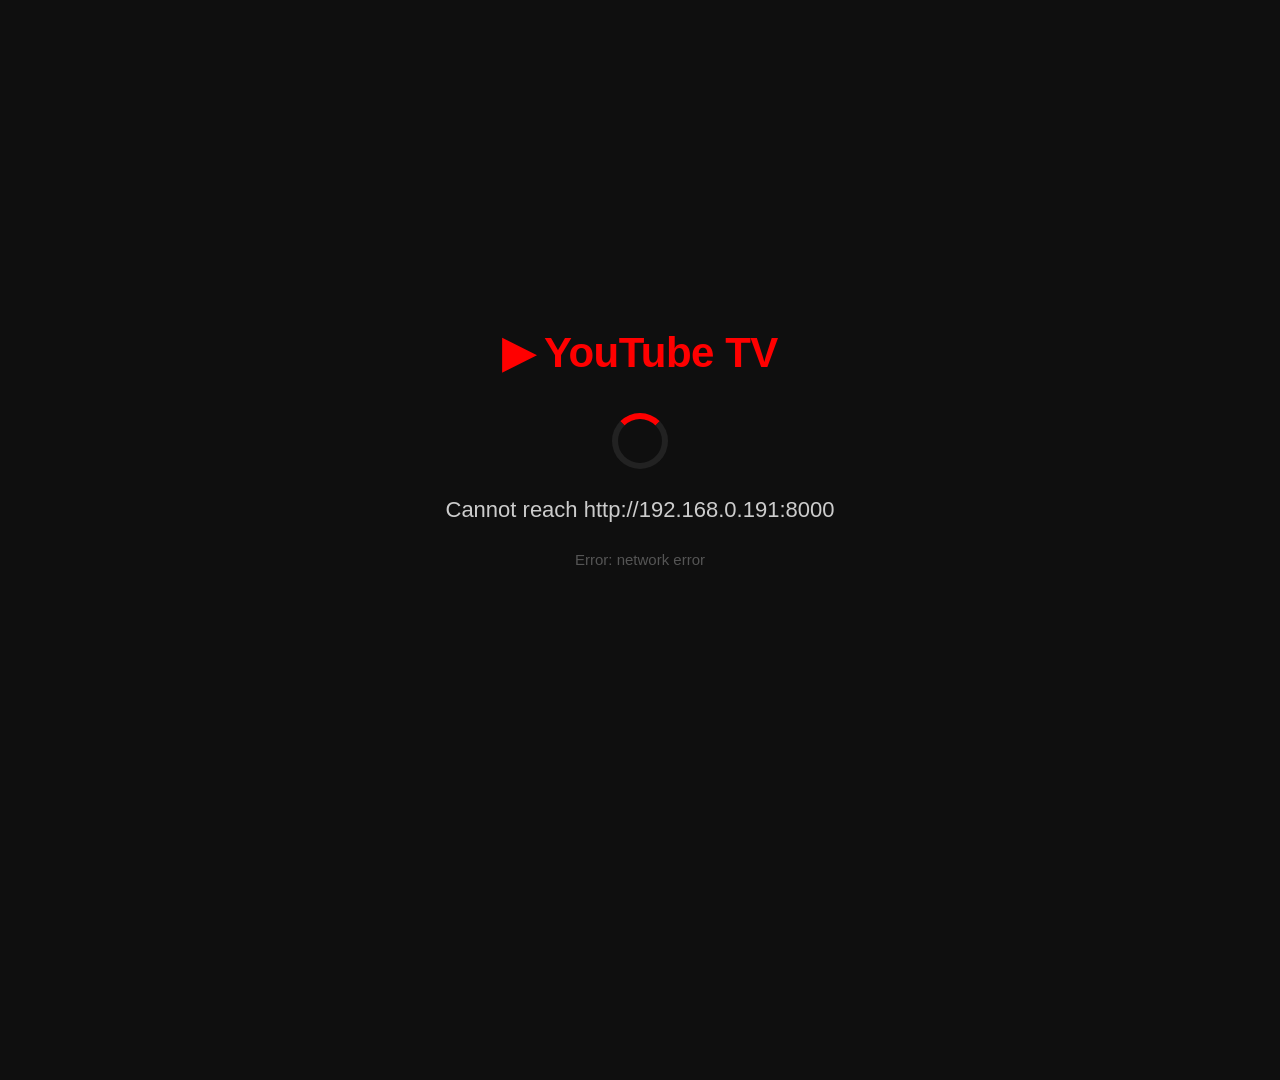
<file: IPTV/index.html>
<!--
Copyright (c) 2024 LG Electronics Inc.
SPDX-License-Identifier: Apache-2.0
-->
<!DOCTYPE html>
<html lang="en">
<head>
  <meta charset="UTF-8">
  <meta name="viewport" content="width=1920">
  <title>YouTube TV</title>
  <!-- Warm DNS for thumbnail host (preconnect is CH46+, dns-prefetch works on CH38) -->
  <link rel="dns-prefetch" href="https://i.ytimg.com">
  <link rel="stylesheet" href="browser.css">
</head>
<body>

<!-- Discovery overlay (shown until backend is found) -->
<div id="discovery-overlay">
  <span id="disc-logo">&#9654; YouTube TV</span>
  <div id="disc-spinner"></div>
  <p id="disc-status">Searching for backend on local network…</p>
  <p id="disc-sub"></p>
  <div id="disc-manual" class="hidden">
    <p id="disc-manual-label">Enter server IP manually:</p>
    <div id="disc-manual-row">
      <input id="disc-ip" type="text" placeholder="192.168.1.x" autocomplete="off" spellcheck="false">
      <button id="disc-connect-btn">Connect</button>
    </div>
    <p id="disc-manual-err" class="hidden"></p>
  </div>
</div>

<!-- Home screen -->
<div id="home">
  <div id="topbar">
    <span id="logo">&#9654; YouTube TV</span>
    <div id="search-wrap">
      <input id="search-input" type="text" placeholder="Search videos…"
             autocomplete="off" autocorrect="off" spellcheck="false">
      <button id="search-btn">Search</button>
    </div>
    <div id="backend-dot" title="Backend offline"></div>
    <button id="settings-btn" title="Settings">&#9881;</button>
  </div>

  <div id="tabs">
    <button class="tab active" data-cat="trending">Trending</button>
    <button class="tab" data-cat="music">Music</button>
    <button class="tab" data-cat="gaming">Gaming</button>
    <button class="tab" data-cat="news">News</button>
    <button class="tab" data-cat="sports">Sports</button>
    <button class="tab" data-cat="movies">Movies</button>
    <button class="tab" data-cat="history">History</button>
    <button class="tab" data-cat="favorites">&#9733; Favorites</button>
  </div>

  <div id="grid-area">
    <div id="grid-label">Trending</div>
    <div id="video-grid"></div>
    <div id="spinner" class="hidden">
      <div id="grid-spinner"></div>
      <span>Loading…</span>
    </div>
    <div id="error-msg" class="hidden"></div>
  </div>

  <!-- Favorite / action toast -->
  <div id="home-toast" class="hidden"></div>
</div>

<!-- Settings overlay -->
<div id="settings-overlay" class="hidden">
  <div id="settings-panel">
    <h2 id="settings-title">Settings</h2>
    <label id="settings-label" for="settings-ip">Backend server address</label>
    <input id="settings-ip" type="text" placeholder="192.168.1.x  or  http://host:8000"
           autocomplete="off" spellcheck="false">
    <p id="settings-current"></p>
    <p id="settings-msg" class="hidden"></p>
    <div id="settings-actions">
      <button id="settings-save">Save &amp; Reconnect</button>
      <button id="settings-forget">Forget Saved Server</button>
      <button id="settings-close">Close</button>
    </div>
    <p id="settings-hint">&#8593;&#8595; Move &nbsp;|&nbsp; OK Select &nbsp;|&nbsp; Back Close</p>
  </div>
</div>

<!-- Full-screen player overlay -->
<div id="player-overlay" class="hidden">

  <!-- Native video — no iframe -->
  <video id="player-video" preload="auto"></video>

  <!-- Loading / buffering -->
  <div id="player-loading">
    <div id="player-spinner"></div>
    <p id="player-loading-title">Loading video…</p>
  </div>

  <!-- Error state -->
  <div id="player-error" class="hidden">
    <div id="player-error-icon">&#9888;</div>
    <p id="player-error-msg">Could not load video.</p>
    <div id="player-error-actions">
      <button id="player-retry-btn">&#8635; Retry</button>
      <button id="player-error-btn">&#8592; Back to Grid</button>
    </div>
  </div>

  <!-- Controls overlay -->
  <div id="controls">

    <!-- Top bar: back + title -->
    <div id="ctrl-top">
      <button id="ctrl-back-btn">&#8592; Back</button>
      <div id="ctrl-meta">
        <div id="ctrl-title"></div>
        <div id="ctrl-channel"></div>
      </div>
    </div>

    <!-- Centre: big play/pause flash -->
    <div id="ctrl-center">
      <div id="ctrl-bigicon"></div>
    </div>

    <!-- Bottom bar: buttons | time | scrubber | speed | vol -->
    <div id="ctrl-bottom">
      <div id="ctrl-btns">
        <button id="ctrl-prev"    title="Previous (Yellow)">&#9664;&#9664;</button>
        <button id="ctrl-back10"  title="Back 10s">&#9664;10</button>
        <button id="ctrl-playpause">&#9654;</button>
        <button id="ctrl-fwd10"   title="Forward 10s">10&#9658;</button>
        <button id="ctrl-next"    title="Next (Green)">&#9658;&#9658;</button>
      </div>
      <span id="ctrl-cur">0:00</span>
      <div id="ctrl-bar-wrap">
        <div id="ctrl-bar-bg">
          <div id="ctrl-bar-buf"></div>
          <div id="ctrl-bar-fill"></div>
          <div id="ctrl-bar-dot"></div>
        </div>
      </div>
      <span id="ctrl-dur">--:--</span>
      <button id="ctrl-quality" title="Quality (Red)">Auto</button>
      <button id="ctrl-speed" title="Speed (Blue)">1x</button>
      <div id="ctrl-vol-wrap">
        <span id="ctrl-vol-lbl">VOL</span>
        <div id="ctrl-vol-track"><div id="ctrl-vol-fill"></div></div>
        <span id="ctrl-vol-pct">100%</span>
      </div>
    </div>

    <!-- Key-hint strip -->
    <div id="ctrl-hints">
      OK&nbsp;Play/Pause &nbsp;|&nbsp; &#9668;&#9658;&nbsp;Seek 10s &nbsp;|&nbsp; &#9650;&#9660;&nbsp;Volume &nbsp;|&nbsp; Green&nbsp;Next &nbsp;|&nbsp; Yellow&nbsp;Prev &nbsp;|&nbsp; Blue&nbsp;Speed &nbsp;|&nbsp; Red&nbsp;Quality &nbsp;|&nbsp; Back&nbsp;Close
    </div>

  </div>

  <!-- Quality picker -->
  <div id="quality-menu" class="nav-menu hidden">
    <div class="nav-menu-title">Quality</div>
    <div id="quality-menu-list" class="nav-menu-list"></div>
    <div class="nav-menu-hint">&#9650;&#9660; Move &nbsp;|&nbsp; OK Select &nbsp;|&nbsp; Back/Red Close</div>
  </div>

  <!-- Speed picker -->
  <div id="speed-menu" class="nav-menu hidden">
    <div class="nav-menu-title">Playback Speed</div>
    <div id="speed-menu-list" class="nav-menu-list"></div>
    <div class="nav-menu-hint">&#9650;&#9660; Move &nbsp;|&nbsp; OK Select &nbsp;|&nbsp; Back/Blue Close</div>
  </div>

  <!-- Seek / volume toast -->
  <div id="action-toast" class="hidden"></div>

</div>

<script src="browser.js"></script>
</body>
</html>
</file>
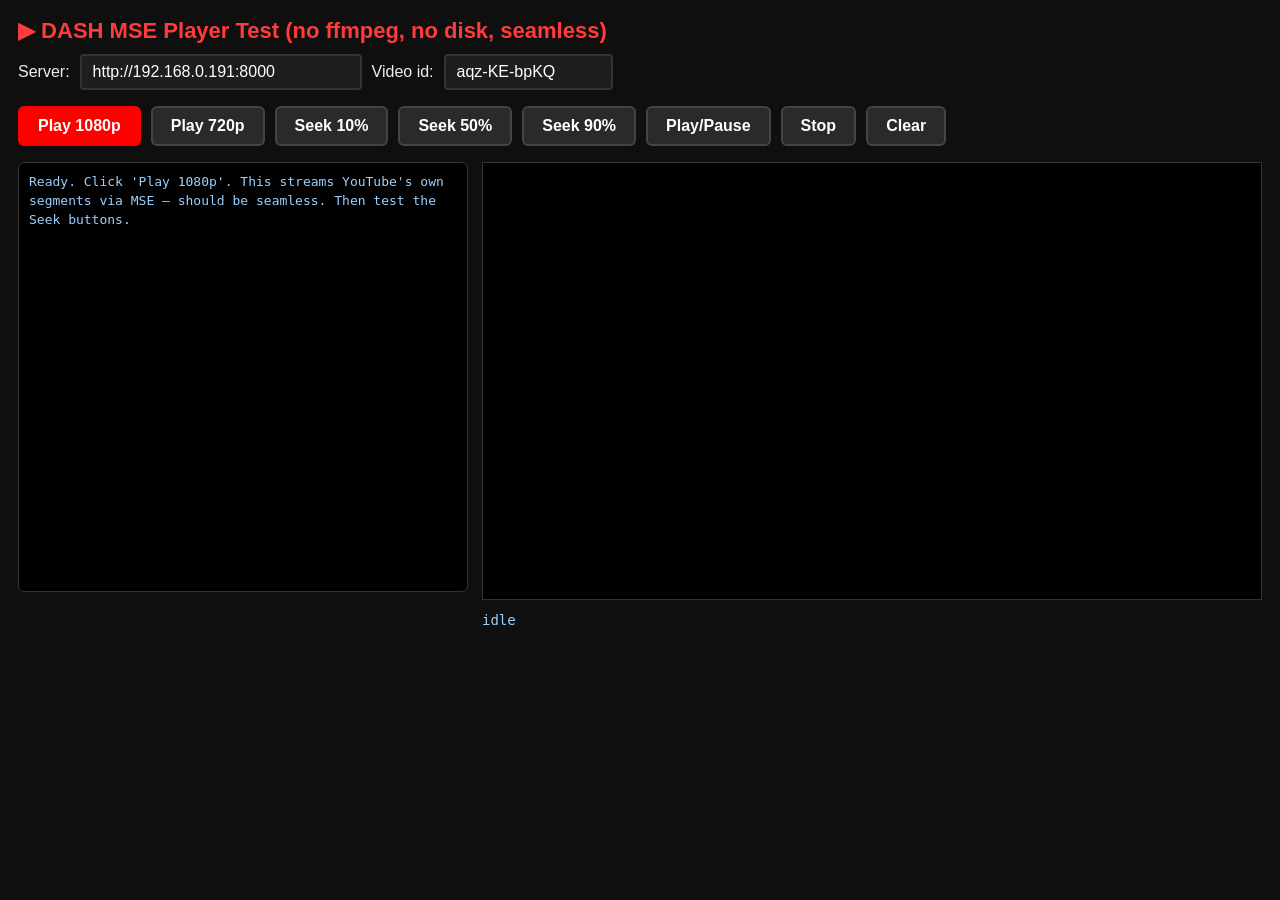
<file: IPTV/mse-test.html>
<!DOCTYPE html>
<html lang="en">
<head>
<meta charset="UTF-8">
<meta name="viewport" content="width=1920">
<title>DASH MSE Player Test</title>
<style>
  * { margin:0; padding:0; box-sizing:border-box; }
  body { background:#0f0f0f; color:#eee; font-family:Arial,sans-serif; padding:18px; }
  h1 { font-size:22px; color:#ff3b3b; margin-bottom:10px; }
  .row { display:flex; align-items:center; margin-bottom:10px; flex-wrap:wrap; }
  .row > * { margin-right:10px; margin-bottom:6px; }
  input { padding:7px 11px; font-size:16px; background:#1e1e1e; color:#fff;
          border:2px solid #333; border-radius:4px; outline:none; }
  input:focus { border-color:#fff; }
  button { padding:9px 18px; font-size:16px; font-weight:700; background:#ff0000;
           color:#fff; border:2px solid transparent; border-radius:6px; cursor:pointer; }
  button:focus, button:hover { outline:3px solid #fff; background:#cc0000; }
  button.alt { background:#2a2a2a; border-color:#444; }
  #wrap { display:flex; }
  #logbox { width:740px; height:430px; overflow-y:auto; background:#000; border:1px solid #333;
            border-radius:6px; padding:10px; font-family:Consolas,monospace; font-size:13px;
            line-height:1.45; white-space:pre-wrap; }
  .ok{color:#5fdc5f;} .bad{color:#ff6b6b;} .inf{color:#9ad0ff;} .warn{color:#ffd166;}
  #right { margin-left:14px; }
  video { width:780px; height:438px; background:#000; border:1px solid #333; }
  #stat { font-family:Consolas,monospace; font-size:14px; color:#9ad0ff; margin-top:8px; }
</style>
</head>
<body>
  <h1>&#9654; DASH MSE Player Test (no ffmpeg, no disk, seamless)</h1>

  <div class="row">
    <span>Server:</span><input id="server" type="text" size="26" spellcheck="false">
    <span>Video id:</span><input id="vid" type="text" size="14" spellcheck="false" value="aqz-KE-bpKQ">
  </div>
  <div class="row">
    <button id="p1080">Play 1080p</button>
    <button id="p720" class="alt">Play 720p</button>
    <button id="s10" class="alt">Seek 10%</button>
    <button id="s50" class="alt">Seek 50%</button>
    <button id="s90" class="alt">Seek 90%</button>
    <button id="pp" class="alt">Play/Pause</button>
    <button id="stop" class="alt">Stop</button>
    <button id="clear" class="alt">Clear</button>
  </div>

  <div id="wrap">
    <div id="logbox"></div>
    <div id="right">
      <video id="v"></video>
      <div id="stat">idle</div>
    </div>
  </div>

<script>
(function () {
  'use strict';

  var AHEAD  = 24;   // seconds to keep buffered ahead of playhead (per track)
  var BEHIND = 15;   // seconds to keep behind playhead before evicting

  var logbox = document.getElementById('logbox');
  var statEl = document.getElementById('stat');
  var video  = document.getElementById('v');
  function log(m,c){ var d=document.createElement('div'); if(c)d.className=c; d.textContent=m;
                     logbox.appendChild(d); logbox.scrollTop=logbox.scrollHeight; }
  function enc(s){ return encodeURIComponent(s); }

  var saved=''; try{ saved=localStorage.getItem('ytv_server')||''; }catch(e){}
  document.getElementById('server').value = saved || 'http://192.168.0.191:8000';
  function server(){ return document.getElementById('server').value.replace(/\/+$/,''); }
  function vidId(){ return document.getElementById('vid').value.replace(/\s+/g,''); }

  var ms=null, objUrl=null, gen=0, duration=0, ready=false, started=false;
  var tracks={ video:null, audio:null };
  var curHeight=1080, refreshing=false, refreshCount=0;   // stale-URL auto-refresh

  function newTrack(info){
    return { info:info, sb:null, idx:0, queue:[], fetching:false,
             initFetched:false, removePending:false, done:false };
  }
  function bEnd(name){ var t=tracks[name]; var sb=t&&t.sb;
    return (sb&&sb.buffered&&sb.buffered.length)? sb.buffered.end(sb.buffered.length-1):0; }

  function teardown(){
    gen++; ready=false; started=false;
    try{ video.pause(); }catch(e){}
    if(tracks.video&&tracks.video.sb){ try{tracks.video.sb.abort();}catch(e){} }
    if(tracks.audio&&tracks.audio.sb){ try{tracks.audio.sb.abort();}catch(e){} }
    try{ if(ms&&ms.readyState==='open') ms.endOfStream(); }catch(e){}
    try{ video.removeAttribute('src'); video.load(); }catch(e){}
    if(objUrl){ try{URL.revokeObjectURL(objUrl);}catch(e){} objUrl=null; }
    ms=null; tracks={video:null,audio:null};
  }

  function play(height){
    teardown();
    curHeight=height; refreshCount=0; refreshing=false;
    log('--- PLAY '+height+'p ---','inf');
    var xhr=new XMLHttpRequest();
    xhr.open('GET', server()+'/youtube/dash?id='+enc(vidId())+'&height='+height, true);
    xhr.onload=function(){
      if(xhr.status<200||xhr.status>=300){ log('dash HTTP '+xhr.status,'bad'); return; }
      var d; try{ d=JSON.parse(xhr.responseText); }catch(e){ log('dash bad json','bad'); return; }
      if(d.error){ log('dash error: '+d.error,'bad'); return; }
      duration=d.duration;
      log('height='+d.height+' duration='+duration+'s  video segs='+d.video.segments.length+
          ' audio segs='+d.audio.segments.length,'inf');
      log('video codecs '+d.video.codecs,'inf');
      log('audio codecs '+d.audio.codecs,'inf');
      if(!('MediaSource' in window)){ log('no MediaSource','bad'); return; }
      if(!MediaSource.isTypeSupported(d.video.codecs)){ log('video codec unsupported','bad'); return; }
      if(!MediaSource.isTypeSupported(d.audio.codecs)){ log('audio codec unsupported','bad'); return; }
      startMse(d);
    };
    xhr.onerror=function(){ log('dash network error','bad'); };
    xhr.send();
  }

  function startMse(d){
    var myGen=++gen;
    tracks.video=newTrack(d.video);
    tracks.audio=newTrack(d.audio);
    ms=new MediaSource();
    objUrl=URL.createObjectURL(ms);
    ms.addEventListener('sourceopen', function(){
      if(myGen!==gen) return;
      try{ if(duration) ms.duration=duration; }catch(e){}
      addTrack('video'); addTrack('audio');
      ready=true;
      log('SourceBuffers ready, fetching init + segments','ok');
      fetchInit('video',myGen); fetchInit('audio',myGen);
    });
    video.src=objUrl; video.load();
  }

  function addTrack(name){
    var t=tracks[name];
    t.sb=ms.addSourceBuffer(t.info.codecs);
    t.sb.addEventListener('updateend', function(){ onUpd(name); });
    t.sb.addEventListener('error', function(){ log(name+' SourceBuffer error event','warn'); });
  }

  function rangeGet(name, a, b, cb){
    var t=tracks[name];
    var xhr=new XMLHttpRequest();
    // Native &range= query (no HTTP Range header → no CORS preflight, 403-resistant)
    xhr.open('GET', server()+t.info.stream+'&start='+a+'&end='+b, true);
    xhr.responseType='arraybuffer';
    xhr.onload=function(){
      if(xhr.status!==206 && xhr.status!==200){ cb('HTTP '+xhr.status); return; }
      cb(null, xhr.response);
    };
    xhr.onerror=function(){ cb('network'); };
    xhr.send();
  }

  function fetchInit(name, myGen){
    var t=tracks[name];
    rangeGet(name, 0, t.info.initEnd-1, function(err, data){
      if(myGen!==gen) return;
      if(err){
        if(err.indexOf('403')>=0){ refreshDash(); return; }   // stale URL → refresh
        log(name+' init '+err,'bad'); return;
      }
      t.queue.push(new Uint8Array(data));
      t.initFetched=true;
      pump(name, myGen);
    });
  }

  function fetchSeg(name, myGen){
    var t=tracks[name];
    if(myGen!==gen || t.fetching || t.removePending) return;
    if(t.idx>=t.info.segments.length){ t.done=true; checkEnd(); return; }
    var seg=t.info.segments[t.idx];                 // [offset,size,startSec]
    if(seg[2] - (video.currentTime||0) > AHEAD) return;   // enough ahead
    t.fetching=true;
    rangeGet(name, seg[0], seg[0]+seg[1]-1, function(err, data){
      t.fetching=false;
      if(myGen!==gen) return;
      if(err){
        // YouTube's signed URLs go stale → 403. Refresh them and retry (idx unchanged).
        if(err.indexOf('403')>=0){ refreshDash(); return; }
        // other error → brief backoff then retry, don't hammer
        setTimeout(function(){ if(myGen===gen) pump(name,myGen); }, 1200);
        return;
      }
      refreshCount=0;                               // a good fetch clears the strike count
      t.queue.push(new Uint8Array(data));
      t.idx++;
      pump(name, myGen);
    });
  }

  // YouTube's googlevideo URLs are short-lived/session-bound; when they start
  // returning 403 we silently re-extract fresh ones (same segment map) and resume
  // from the exact same position — no stop/start needed.
  function refreshDash(){
    if(refreshing) return;
    if(refreshCount>=5){ log('gave up after repeated 403s — press Stop/Play','bad'); return; }
    refreshing=true; refreshCount++;
    log('403 → refreshing stream URLs ('+refreshCount+')…','warn');
    var xhr=new XMLHttpRequest();
    xhr.open('GET', server()+'/youtube/dash?id='+enc(vidId())+'&height='+curHeight, true);
    xhr.onload=function(){
      refreshing=false;
      if(xhr.status<200||xhr.status>=300){ log('refresh HTTP '+xhr.status,'bad'); return; }
      var d; try{ d=JSON.parse(xhr.responseText); }catch(e){ log('refresh bad json','bad'); return; }
      if(d.error){ log('refresh error: '+d.error,'bad'); return; }
      if(tracks.video) tracks.video.info.stream=d.video.stream;
      if(tracks.audio) tracks.audio.info.stream=d.audio.stream;
      log('stream URLs refreshed → resuming','ok');
      resumeTrack('video'); resumeTrack('audio');
    };
    xhr.onerror=function(){ refreshing=false; log('refresh network error','bad'); };
    xhr.send();
  }
  function resumeTrack(name){
    var t=tracks[name]; if(!t) return;
    if(!t.initFetched) fetchInit(name, gen); else pump(name, gen);
  }

  function pump(name, myGen){
    if(myGen!==gen) return;
    var t=tracks[name], sb=t.sb;
    if(!sb || sb.updating) return;
    if(t.removePending){ t.removePending=false; try{ sb.remove(0, duration+10); return; }catch(e){} }
    // evict old
    var cut=(video.currentTime||0)-BEHIND;
    if(cut>0 && sb.buffered.length && sb.buffered.start(0)<cut){ try{ sb.remove(0,cut); return; }catch(e){} }
    // append queued
    if(t.queue.length){
      var buf=t.queue.shift();
      try{ sb.appendBuffer(buf); }
      catch(e){ if(e.name==='QuotaExceededError'){ t.queue.unshift(buf);
                  try{ sb.remove(0,(video.currentTime||0)-5);}catch(_){} }
                else log('append '+name+': '+e,'bad'); }
      return;
    }
    // need more
    fetchSeg(name, myGen);
    maybeStart();
  }

  function onUpd(name){ pump(name, gen); maybeStart(); checkEnd(); }

  function maybeStart(){
    if(started || !ready) return;
    if(bEnd('video')>0 && bEnd('audio')>0){
      started=true;
      log('both tracks buffered -> play()','ok');
      var pp=video.play(); if(pp&&pp['catch']) pp['catch'](function(e){ log('play() rejected: '+e,'warn'); });
    }
  }

  function checkEnd(){
    if(!ms||ms.readyState!=='open') return;
    var v=tracks.video, a=tracks.audio; if(!v||!a) return;
    if(v.idx>=v.info.segments.length && a.idx>=a.info.segments.length &&
       !v.queue.length && !a.queue.length && v.sb && a.sb && !v.sb.updating && !a.sb.updating){
      try{ ms.endOfStream(); log('endOfStream()','ok'); }catch(e){}
    }
  }

  function seek(frac){
    if(!ready||!duration){ log('not playing','warn'); return; }
    var T=Math.max(0, Math.min(duration-1, frac*duration));
    log('--- SEEK '+(frac*100|0)+'% -> '+T.toFixed(1)+'s ---','inf');
    gen++; var myGen=gen; started=true;
    try{ video.currentTime=T; }catch(e){}
    ['video','audio'].forEach(function(name){
      var t=tracks[name];
      t.queue=[]; t.fetching=false; t.done=false; t.removePending=true;
      var segs=t.info.segments, i=0;
      for(var k=0;k<segs.length;k++){ if(segs[k][2]<=T) i=k; else break; }
      t.idx=i;
      if(t.sb && !t.sb.updating) onUpd(name);   // triggers remove then refill
    });
  }

  video.addEventListener('error', function(){
    var e=video.error?('code '+video.error.code):'?'; log('VIDEO ERROR '+e,'bad'); });
  video.addEventListener('playing', function(){ log('video: playing','ok'); });
  video.addEventListener('waiting', function(){ log('video: buffering…','warn'); });
  video.addEventListener('ended',   function(){ log('video: ended','ok'); });
  video.addEventListener('timeupdate', function(){
    if(!ready) return; pump('video',gen); pump('audio',gen);
  });
  setInterval(function(){
    if(!ready){ statEl.textContent='idle'; return; }
    statEl.textContent='t='+(video.currentTime||0).toFixed(1)+'/'+duration+'s   '+
      'vBuf='+bEnd('video').toFixed(0)+'s aBuf='+bEnd('audio').toFixed(0)+'s   '+
      (video.paused?'PAUSED':'playing');
  },500);

  document.getElementById('p1080').addEventListener('click', function(){ play(1080); });
  document.getElementById('p720').addEventListener('click',  function(){ play(720); });
  document.getElementById('s10').addEventListener('click', function(){ seek(0.10); });
  document.getElementById('s50').addEventListener('click', function(){ seek(0.50); });
  document.getElementById('s90').addEventListener('click', function(){ seek(0.90); });
  document.getElementById('pp').addEventListener('click', function(){ if(video.paused) video.play(); else video.pause(); });
  document.getElementById('stop').addEventListener('click', function(){ teardown(); log('stopped','inf'); statEl.textContent='idle'; });
  document.getElementById('clear').addEventListener('click', function(){ logbox.innerHTML=''; });

  log("Ready. Click 'Play 1080p'. This streams YouTube's own segments via MSE — should be seamless. Then test the Seek buttons.", 'inf');
}());
</script>
</body>
</html>
</file>
<file: IPTV/browser.css>
* { margin: 0; padding: 0; box-sizing: border-box; }

body {
  background: #0f0f0f;
  color: #fff;
  font-family: Arial, sans-serif;
  width: 1920px;
  height: 1080px;
  overflow: hidden;
}

/* ── Top bar ─────────────────────────────────────────────────────── */
#topbar {
  display: flex;
  align-items: center;
  padding: 0 48px;
  height: 68px;
  background: #111;
  border-bottom: 2px solid #222;
  flex-shrink: 0;
}

#logo {
  font-size: 26px;
  font-weight: 700;
  color: #ff0000;
  white-space: nowrap;
  flex-shrink: 0;
  margin-right: 24px;
}

#search-wrap {
  display: flex;
  flex: 1;
  max-width: 820px;
}

#search-input {
  flex: 1;
  padding: 8px 18px;
  font-size: 20px;
  background: #1e1e1e;
  color: #fff;
  border: 2px solid #333;
  border-radius: 4px;
  outline: none;
  margin-right: 10px;
}
#search-input:focus { border-color: #fff; }

#search-btn {
  padding: 8px 26px;
  font-size: 18px;
  font-weight: 700;
  background: #ff0000;
  color: #fff;
  border: none;
  border-radius: 4px;
  cursor: pointer;
  flex-shrink: 0;
}
#search-btn:focus, #search-btn:hover {
  background: #cc0000;
  outline: 3px solid #fff;
  outline-offset: 2px;
}

#backend-dot {
  width: 12px;
  height: 12px;
  border-radius: 50%;
  background: #444;
  margin-left: auto;
  flex-shrink: 0;
  transition: background 0.3s;
}
#backend-dot.online { background: #0c0; }

#settings-btn {
  margin-left: 16px;
  flex-shrink: 0;
  width: 40px;
  height: 40px;
  font-size: 22px;
  line-height: 1;
  background: #1e1e1e;
  color: #aaa;
  border: 2px solid #333;
  border-radius: 6px;
  cursor: pointer;
}
#settings-btn:focus, #settings-btn:hover {
  outline: 3px solid #fff;
  color: #fff;
  background: #2a2a2a;
}

/* ── Category tabs ───────────────────────────────────────────────── */
#tabs {
  display: flex;
  align-items: center;
  padding: 0 48px;
  height: 50px;
  background: #161616;
  border-bottom: 1px solid #222;
  flex-shrink: 0;
}

.tab {
  padding: 6px 22px;
  font-size: 15px;
  font-weight: 600;
  background: transparent;
  color: #888;
  border: 2px solid transparent;
  border-radius: 20px;
  cursor: pointer;
  transition: color 0.15s, border-color 0.15s, background 0.15s;
  margin-right: 6px;
}
.tab:last-child { margin-right: 0; }
.tab:hover { color: #fff; border-color: #444; outline: none; }
.tab:focus { color: #fff; border-color: #fff; outline: none; }
.tab.active {
  background: #ff0000;
  color: #fff;
  border-color: #ff0000;
}

/* ── Home layout ─────────────────────────────────────────────────── */
#home {
  display: flex;
  flex-direction: column;
  height: 1080px;
}

#grid-area {
  flex: 1;
  padding: 20px 48px 0;
  overflow-y: auto;
  overflow-x: hidden;
}

#grid-label {
  font-size: 15px;
  font-weight: 700;
  color: #666;
  letter-spacing: 1.5px;
  text-transform: uppercase;
  margin-bottom: 14px;
}

/* ── Video grid ──────────────────────────────────────────────────── */
/* display:grid not supported on Chrome <57 (WebOS 3.4); use flex instead */
#video-grid {
  display: flex;
  flex-wrap: wrap;
  padding-bottom: 32px;
}

.video-card {
  border-radius: 8px;
  overflow: hidden;
  cursor: pointer;
  outline: 3px solid transparent;
  transition: outline-color 0.12s, transform 0.15s, box-shadow 0.15s;
  background: #1a1a1a;
  position: relative;
  /* 4 cols with 18px gutters: (100% - 3*18px) / 4 = 25% - 13.5px */
  width: calc(25% - 13.5px);
  margin-right: 18px;
  margin-bottom: 18px;
  flex-shrink: 0;
}
.video-card:nth-child(4n) {
  margin-right: 0;
}
.video-card.focused,
.video-card:focus {
  outline: 4px solid #ff0000;
  transform: scale(1.06);
  z-index: 2;
  /* Lighter shadow — a 48px blur is expensive to repaint on TV GPUs */
  box-shadow: 0 6px 20px rgba(0,0,0,0.7);
}

/* aspect-ratio not supported on Chrome <88 (WebOS 3.4); use padding-bottom trick */
.video-thumb-wrap {
  position: relative;
  width: 100%;
  height: 0;
  padding-bottom: 56.25%;
  background: #222;
  overflow: hidden;
  box-sizing: content-box;
}

.video-thumb {
  position: absolute;
  top: 0;
  left: 0;
  width: 100%;
  height: 100%;
  object-fit: cover;
  display: block;
  /* Fade in once decoded — hides lazy-load latency */
  opacity: 0;
  transition: opacity 0.3s ease;
  /* Promote the bitmap to its own GPU layer so scaling the focused card
     composites the cached texture instead of repainting the image (CH38-safe) */
  -webkit-transform: translateZ(0);
  transform: translateZ(0);
}
.video-thumb.loaded { opacity: 1; }

.video-dur-badge {
  position: absolute;
  bottom: 5px;
  right: 7px;
  background: rgba(0,0,0,0.88);
  color: #fff;
  font-size: 11px;
  font-weight: 700;
  padding: 2px 5px;
  border-radius: 3px;
}

.video-info {
  padding: 9px 12px 11px;
  display: flex;
  align-items: flex-start;
}

.video-avatar {
  width: 30px;
  height: 30px;
  border-radius: 50%;
  flex-shrink: 0;
  margin-right: 9px;
  color: #fff;
  font-size: 15px;
  font-weight: 700;
  line-height: 30px;
  text-align: center;
  text-transform: uppercase;
}

.video-text {
  flex: 1;
  overflow: hidden;
}

.video-title {
  font-size: 13px;
  font-weight: 600;
  line-height: 1.4;
  color: #f0f0f0;
  margin-bottom: 4px;
  display: -webkit-box;
  -webkit-line-clamp: 2;
  -webkit-box-orient: vertical;
  overflow: hidden;
}

.video-meta {
  font-size: 12px;
  color: #777;
  white-space: nowrap;
  overflow: hidden;
  text-overflow: ellipsis;
}

/* Play hint — appears on the focused card only */
.video-play-hint {
  position: absolute;
  top: 50%;
  left: 50%;
  transform: translate(-50%, -50%) scale(0.7);
  background: rgba(255,0,0,0.92);
  color: #fff;
  font-size: 15px;
  font-weight: 700;
  padding: 7px 16px;
  border-radius: 6px;
  opacity: 0;
  transition: opacity 0.12s, transform 0.12s;
  pointer-events: none;
}
.video-card.focused .video-play-hint {
  opacity: 1;
  transform: translate(-50%, -50%) scale(1);
}

/* Favorite star badge (top-left of thumbnail) */
.video-fav-badge {
  position: absolute;
  top: 5px;
  left: 7px;
  background: rgba(0,0,0,0.7);
  color: #ffd11a;
  font-size: 15px;
  line-height: 1;
  padding: 3px 5px;
  border-radius: 4px;
}

/* ── Skeleton loading cards ───────────────────────────────────────── */
.video-card.skeleton {
  background: #1a1a1a;
  cursor: default;
  outline: none;
}
.skel-box,
.skel-avatar,
.skel-line {
  background: #242424;
  background-image: linear-gradient(90deg, #242424 0%, #303030 50%, #242424 100%);
  background-size: 400px 100%;
  background-repeat: no-repeat;
  animation: shimmer 1.2s linear infinite;
}
.skel-box { /* overrides .video-thumb-wrap inline look while keeping ratio */
  background-color: #242424;
}
.skel-avatar {
  width: 30px;
  height: 30px;
  border-radius: 50%;
  flex-shrink: 0;
  margin-right: 9px;
}
.skel-line {
  height: 11px;
  border-radius: 3px;
  margin-bottom: 7px;
}
.skel-line-1 { width: 95%; }
.skel-line-2 { width: 60%; }
@keyframes shimmer {
  0%   { background-position: -200px 0; }
  100% { background-position: 200px 0; }
}

/* ── Load More card ───────────────────────────────────────────────── */
.load-more-card {
  background: #1a1a1a;
  display: flex;
  align-items: center;
  justify-content: center;
  min-height: 150px;
}
.load-more-inner {
  display: flex;
  flex-direction: column;
  align-items: center;
  color: #aaa;
}
.load-more-icon {
  font-size: 30px;
  margin-bottom: 8px;
  color: #ff0000;
}
.load-more-text {
  font-size: 15px;
  font-weight: 700;
}
.load-more-card.focused .load-more-inner { color: #fff; }
.load-more-card.busy .load-more-icon {
  animation: spin 0.9s linear infinite;
}

/* ── Loading / error states ──────────────────────────────────────── */
#spinner {
  padding: 80px 0;
  display: flex;
  flex-direction: column;
  align-items: center;
  font-size: 20px;
  color: #666;
}
#spinner.hidden { display: none !important; }

#grid-spinner {
  width: 44px;
  height: 44px;
  border: 5px solid #2a2a2a;
  border-top-color: #ff0000;
  border-radius: 50%;
  animation: spin 0.9s linear infinite;
  margin-bottom: 18px;
}

#error-msg {
  padding: 80px 0;
  text-align: center;
  font-size: 22px;
  color: #f77;
}
.hidden { display: none !important; }

/* ── Player overlay ──────────────────────────────────────────────── */
#player-overlay {
  position: fixed;
  top: 0; right: 0; bottom: 0; left: 0;
  background: #000;
  z-index: 200;
}

#player-video {
  width: 100%;
  height: 100%;
  object-fit: contain;
  display: block;
}

/* Loading / buffering */
#player-loading {
  position: absolute;
  top: 0; right: 0; bottom: 0; left: 0;
  display: flex;
  flex-direction: column;
  align-items: center;
  justify-content: center;
  background: #000;
  z-index: 10;
  pointer-events: none;
}

#player-spinner {
  width: 64px;
  height: 64px;
  border: 6px solid #2a2a2a;
  border-top-color: #ff0000;
  border-radius: 50%;
  animation: spin 0.9s linear infinite;
  margin-bottom: 22px;
}
@keyframes spin { to { transform: rotate(360deg); } }

#player-loading-title {
  font-size: 20px;
  color: #aaa;
  max-width: 700px;
  text-align: center;
  padding: 0 40px;
}

/* Error state */
#player-error {
  position: absolute;
  top: 0; right: 0; bottom: 0; left: 0;
  display: flex;
  flex-direction: column;
  align-items: center;
  justify-content: center;
  background: rgba(0,0,0,0.95);
  z-index: 10;
}
#player-error-icon { font-size: 60px; color: #f77; margin-bottom: 18px; }
#player-error-msg  { font-size: 22px; color: #ddd; text-align: center; max-width: 600px; margin-bottom: 18px; }
#player-error-actions {
  display: flex;
}
#player-error-actions > * + * { margin-left: 14px; }
#player-retry-btn,
#player-error-btn {
  margin-top: 6px;
  padding: 12px 30px;
  font-size: 18px;
  font-weight: 700;
  background: #ff0000;
  color: #fff;
  border: none;
  border-radius: 6px;
  cursor: pointer;
}
#player-error-btn {
  background: #2a2a2a;
  border: 2px solid #444;
}
#player-retry-btn:focus, #player-retry-btn:hover {
  outline: 3px solid #fff;
  background: #cc0000;
}
#player-error-btn:focus, #player-error-btn:hover {
  outline: 3px solid #fff;
  background: #3a3a3a;
}

/* ── Controls overlay ────────────────────────────────────────────── */
#controls {
  position: absolute;
  top: 0; right: 0; bottom: 0; left: 0;
  display: flex;
  flex-direction: column;
  z-index: 5;
  opacity: 0;
  transition: opacity 0.25s;
  pointer-events: none;
}
#controls.visible {
  opacity: 1;
  pointer-events: all;
}

/* Top gradient bar */
#ctrl-top {
  background: linear-gradient(to bottom, rgba(0,0,0,0.90) 0%, transparent 100%);
  padding: 22px 36px 56px;
  display: flex;
  align-items: flex-start;
  flex-shrink: 0;
}
#ctrl-top > * + * { margin-left: 18px; }

#ctrl-back-btn {
  padding: 8px 18px;
  font-size: 17px;
  font-weight: 700;
  background: rgba(0,0,0,0.55);
  color: #fff;
  border: 2px solid rgba(255,255,255,0.35);
  border-radius: 6px;
  cursor: pointer;
  flex-shrink: 0;
  transition: background 0.15s, border-color 0.15s;
}
#ctrl-back-btn:focus, #ctrl-back-btn:hover {
  outline: 2px solid #fff;
  background: rgba(255,255,255,0.15);
  border-color: #fff;
}

#ctrl-meta { flex: 1; overflow: hidden; }
#ctrl-title {
  font-size: 22px;
  font-weight: 700;
  white-space: nowrap;
  overflow: hidden;
  text-overflow: ellipsis;
  color: #fff;
  text-shadow: 0 1px 5px rgba(0,0,0,0.9);
}
#ctrl-channel {
  font-size: 14px;
  color: #ccc;
  margin-top: 4px;
  text-shadow: 0 1px 4px rgba(0,0,0,0.8);
}

/* Centre big play/pause icon */
#ctrl-center {
  flex: 1;
  display: flex;
  align-items: center;
  justify-content: center;
  pointer-events: none;
}
#ctrl-bigicon {
  width: 96px;
  height: 96px;
  border-radius: 50%;
  background: rgba(0,0,0,0.65);
  border: 2px solid rgba(255,255,255,0.25);
  display: flex;
  align-items: center;
  justify-content: center;
  font-size: 40px;
  color: #fff;
  opacity: 0;
  transform: scale(0.5);
  transition: opacity 0.12s, transform 0.12s;
}
#ctrl-bigicon.flash {
  opacity: 1;
  transform: scale(1);
}

/* Bottom gradient bar */
#ctrl-bottom {
  background: linear-gradient(to top, rgba(0,0,0,0.92) 0%, transparent 100%);
  padding: 44px 36px 16px;
  display: flex;
  align-items: center;
  flex-shrink: 0;
}
#ctrl-bottom > * + * { margin-left: 14px; }

/* Transport button cluster */
#ctrl-btns {
  display: flex;
  align-items: center;
  flex-shrink: 0;
}
#ctrl-btns > * + * { margin-left: 6px; }
#ctrl-btns button,
#ctrl-speed,
#ctrl-quality {
  font-size: 16px;
  font-weight: 700;
  line-height: 1;
  background: rgba(255,255,255,0.10);
  border: 2px solid transparent;
  color: #fff;
  cursor: pointer;
  padding: 9px 12px;
  border-radius: 6px;
  min-width: 44px;
  transition: background 0.12s, border-color 0.12s;
}
#ctrl-btns #ctrl-playpause {
  font-size: 22px;
  background: #ff0000;
  min-width: 56px;
}
#ctrl-btns button:focus, #ctrl-btns button:hover,
#ctrl-speed:focus, #ctrl-speed:hover,
#ctrl-quality:focus, #ctrl-quality:hover {
  border-color: #fff;
  background: rgba(255,255,255,0.25);
  outline: none;
}
#ctrl-btns #ctrl-playpause:focus, #ctrl-btns #ctrl-playpause:hover {
  background: #cc0000;
}
#ctrl-speed,
#ctrl-quality {
  flex-shrink: 0;
  min-width: 50px;
  text-align: center;
}

#ctrl-cur, #ctrl-dur {
  font-size: 16px;
  font-weight: 600;
  flex-shrink: 0;
  min-width: 46px;
  text-shadow: 0 1px 3px rgba(0,0,0,0.8);
}
#ctrl-dur { color: #999; }

/* ── Navigable menus (quality / speed pickers) ────────────────────────────── */
.nav-menu {
  position: absolute;
  right: 48px;
  bottom: 118px;
  width: 260px;
  max-height: 56vh;
  display: flex;
  flex-direction: column;
  background: rgba(18,18,18,0.97);
  border: 2px solid rgba(255,255,255,0.18);
  border-radius: 12px;
  box-shadow: 0 12px 40px rgba(0,0,0,0.7);
  z-index: 40;
  overflow: hidden;
}
.nav-menu.hidden { display: none; }
.nav-menu-title {
  font-size: 15px;
  font-weight: 700;
  letter-spacing: 0.08em;
  text-transform: uppercase;
  color: #aaa;
  padding: 14px 18px 10px;
}
.nav-menu-list {
  overflow-y: auto;
  padding: 2px 0;
}
.menu-row {
  display: flex;
  align-items: center;
  gap: 10px;
  padding: 12px 18px;
  font-size: 19px;
  font-weight: 600;
  color: #ddd;
  border-left: 4px solid transparent;
  cursor: pointer;
}
.menu-row-lbl { flex: 1; }
.menu-row-tag {
  font-size: 11px;
  font-weight: 800;
  letter-spacing: 0.06em;
  color: #ff5252;
}
.menu-row-check { width: 16px; text-align: center; color: #ff5252; }
.menu-row.current { color: #fff; }
.menu-row.focused {
  background: #ff0000;
  border-left-color: #fff;
  color: #fff;
}
.menu-row.focused .menu-row-tag,
.menu-row.focused .menu-row-check { color: #fff; }
.nav-menu-hint {
  font-size: 12px;
  color: #888;
  padding: 10px 18px 14px;
  border-top: 1px solid rgba(255,255,255,0.08);
}

/* Progress scrubber */
#ctrl-bar-wrap {
  flex: 1;
  padding: 10px 0;
  cursor: pointer;
  position: relative;
}
#ctrl-bar-bg {
  position: relative;
  height: 5px;
  background: rgba(255,255,255,0.18);
  border-radius: 3px;
  transition: height 0.15s;
}
#ctrl-bar-wrap:hover #ctrl-bar-bg { height: 8px; }

#ctrl-bar-buf {
  position: absolute;
  left: 0; top: 0; height: 100%;
  background: rgba(255,255,255,0.28);
  border-radius: 3px;
  width: 0%;
  pointer-events: none;
}
#ctrl-bar-fill {
  position: absolute;
  left: 0; top: 0; height: 100%;
  background: #ff0000;
  border-radius: 3px;
  width: 0%;
  pointer-events: none;
}
#ctrl-bar-dot {
  position: absolute;
  top: 50%;
  left: 0%;
  width: 16px;
  height: 16px;
  background: #ff0000;
  border-radius: 50%;
  transform: translate(-50%, -50%) scale(0);
  transition: transform 0.15s;
  pointer-events: none;
}
#ctrl-bar-wrap:hover #ctrl-bar-dot { transform: translate(-50%, -50%) scale(1); }

/* Volume */
#ctrl-vol-wrap {
  display: flex;
  align-items: center;
  flex-shrink: 0;
}
#ctrl-vol-wrap > * + * { margin-left: 8px; }
#ctrl-vol-lbl {
  font-size: 12px;
  font-weight: 700;
  color: #888;
  letter-spacing: 0.5px;
}
#ctrl-vol-track {
  width: 70px;
  height: 4px;
  background: rgba(255,255,255,0.18);
  border-radius: 2px;
  overflow: hidden;
}
#ctrl-vol-fill {
  height: 100%;
  background: #fff;
  border-radius: 2px;
  width: 100%;
  transition: width 0.1s;
}
#ctrl-vol-pct {
  font-size: 13px;
  color: #aaa;
  min-width: 38px;
}

/* Key hints strip */
#ctrl-hints {
  padding: 8px 36px 12px;
  font-size: 12px;
  color: rgba(255,255,255,0.35);
  letter-spacing: 0.3px;
  flex-shrink: 0;
}

/* ── Discovery overlay ───────────────────────────────────────────── */
#discovery-overlay {
  position: fixed;
  top: 0;
  right: 0;
  bottom: 0;
  left: 0;
  background: #0f0f0f;
  z-index: 500;
  display: flex;
  flex-direction: column;
  align-items: center;
  justify-content: center;
  transition: opacity 0.4s;
}
#discovery-overlay > * + * { margin-top: 28px; }
#discovery-overlay.fade-out {
  opacity: 0;
  pointer-events: none;
}
#discovery-overlay.gone { display: none !important; }

#disc-logo {
  font-size: 42px;
  font-weight: 700;
  color: #ff0000;
  letter-spacing: -0.5px;
  margin-bottom: 8px;
}

#disc-spinner {
  width: 56px;
  height: 56px;
  border: 6px solid #222;
  border-top-color: #ff0000;
  border-radius: 50%;
  animation: spin 0.9s linear infinite;
}

#disc-status {
  font-size: 22px;
  color: #ccc;
  text-align: center;
}

#disc-sub {
  font-size: 15px;
  color: #555;
  min-height: 22px;
  text-align: center;
}

#disc-manual {
  display: flex;
  flex-direction: column;
  align-items: center;
  margin-top: 8px;
}
#disc-manual > * + * { margin-top: 14px; }
#disc-manual-label {
  font-size: 17px;
  color: #888;
}
#disc-manual-row {
  display: flex;
}
#disc-manual-row > * + * { margin-left: 12px; }
#disc-ip {
  padding: 10px 20px;
  font-size: 20px;
  background: #1e1e1e;
  color: #fff;
  border: 2px solid #444;
  border-radius: 6px;
  outline: none;
  width: 280px;
}
#disc-ip:focus { border-color: #fff; }
#disc-connect-btn {
  padding: 10px 28px;
  font-size: 18px;
  font-weight: 700;
  background: #ff0000;
  color: #fff;
  border: none;
  border-radius: 6px;
  cursor: pointer;
}
#disc-connect-btn:focus, #disc-connect-btn:hover {
  outline: 3px solid #fff;
  background: #cc0000;
}
#disc-manual-err {
  font-size: 15px;
  color: #f77;
}

/* ── Settings overlay ────────────────────────────────────────────── */
#settings-overlay {
  position: fixed;
  top: 0; right: 0; bottom: 0; left: 0;
  background: rgba(0,0,0,0.82);
  z-index: 400;
  display: flex;
  align-items: center;
  justify-content: center;
}
#settings-panel {
  width: 620px;
  background: #181818;
  border: 2px solid #333;
  border-radius: 12px;
  padding: 34px 40px 28px;
}
#settings-title {
  font-size: 28px;
  font-weight: 700;
  color: #fff;
  margin-bottom: 22px;
}
#settings-label {
  display: block;
  font-size: 15px;
  color: #999;
  margin-bottom: 8px;
}
#settings-ip {
  width: 100%;
  padding: 12px 18px;
  font-size: 20px;
  background: #1e1e1e;
  color: #fff;
  border: 2px solid #444;
  border-radius: 6px;
  outline: none;
}
#settings-ip:focus { border-color: #fff; }
#settings-current {
  font-size: 14px;
  color: #666;
  margin-top: 12px;
  min-height: 18px;
}
#settings-msg {
  font-size: 15px;
  color: #6bd06b;
  margin-top: 8px;
  min-height: 20px;
}
#settings-msg.settings-err { color: #f77; }
#settings-actions {
  display: flex;
  margin-top: 22px;
}
#settings-actions > * + * { margin-left: 12px; }
#settings-actions button {
  padding: 11px 22px;
  font-size: 16px;
  font-weight: 700;
  border: 2px solid transparent;
  border-radius: 6px;
  cursor: pointer;
}
#settings-save   { background: #ff0000; color: #fff; }
#settings-forget { background: #2a2a2a; color: #ddd; border-color: #444; }
#settings-close  { background: #2a2a2a; color: #ddd; border-color: #444; }
#settings-actions button:focus,
#settings-actions button:hover {
  outline: 3px solid #fff;
  outline-offset: 1px;
}
#settings-hint {
  font-size: 13px;
  color: #555;
  margin-top: 20px;
  text-align: center;
}

/* ── Home toast (favorite feedback) ──────────────────────────────── */
#home-toast {
  position: fixed;
  bottom: 40px;
  left: 50%;
  transform: translateX(-50%);
  background: rgba(0,0,0,0.9);
  color: #fff;
  font-size: 18px;
  font-weight: 700;
  padding: 14px 30px;
  border-radius: 10px;
  z-index: 300;
  border: 1px solid rgba(255,255,255,0.15);
  white-space: nowrap;
}

/* Action toast (seek / volume feedback) */
#action-toast {
  position: absolute;
  top: 50%;
  left: 50%;
  transform: translate(-50%, -50%);
  background: rgba(0,0,0,0.80);
  color: #fff;
  font-size: 28px;
  font-weight: 700;
  padding: 16px 34px;
  border-radius: 10px;
  z-index: 20;
  pointer-events: none;
  border: 1px solid rgba(255,255,255,0.12);
  white-space: nowrap;
}
</file>
